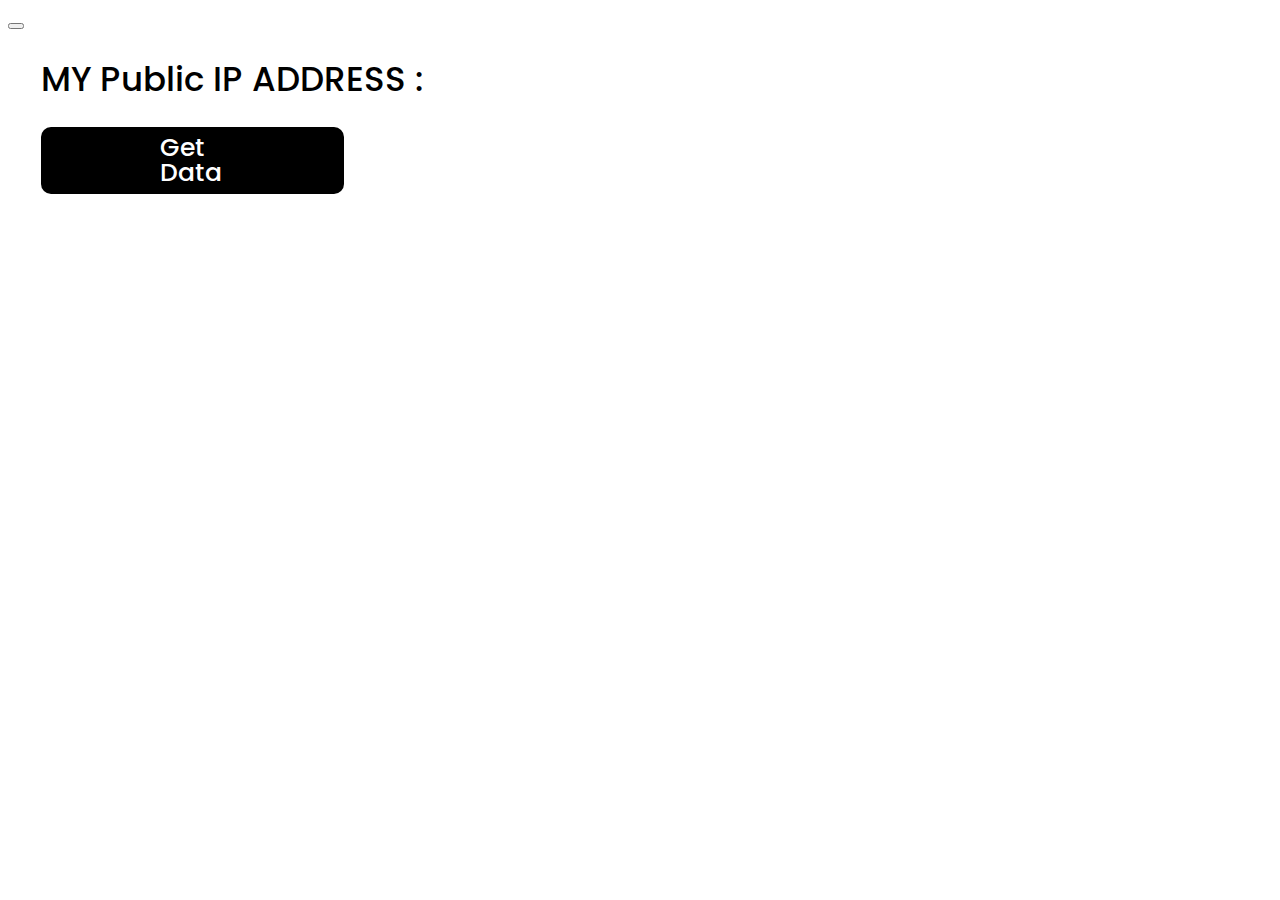
<file: index.html>
<!DOCTYPE html>
<html lang="en">

<head>
    <meta charset="UTF-8">
    <meta http-equiv="X-UA-Compatible" content="IE=edge">
    <meta name="viewport" content="width=device-width, initial-scale=1.0">
    <title>User Time Zone</title>
    <link rel="stylesheet" href="./style.css">
    <!-- Bootstrap Link -->
<!--     <link rel="stylesheet" href="https://cdn.jsdelivr.net/npm/bootstrap@4.4.1/dist/css/bootstrap.min.css"
        integrity="sha384-Vkoo8x4CGsO3+Hhxv8T/Q5PaXtkKtu6ug5TOeNV6gBiFeWPGFN9MuhOf23Q9Ifjh" crossorigin="anonymous"> -->
</head>

<body>
<!--     <div class="container-fluid"> -->
        <div class="intro-page"></div>
        <div id="myIP">MY Public IP ADDRESS :</div>
        <button> <a href="./landingPage.html">
                <div class="getDataBox"></div>
            </a></button>
        <div class="getData">Get Data</div>
<!--     </div> -->
    <script src="./index.js"></script>
</body>

</html>
</file>
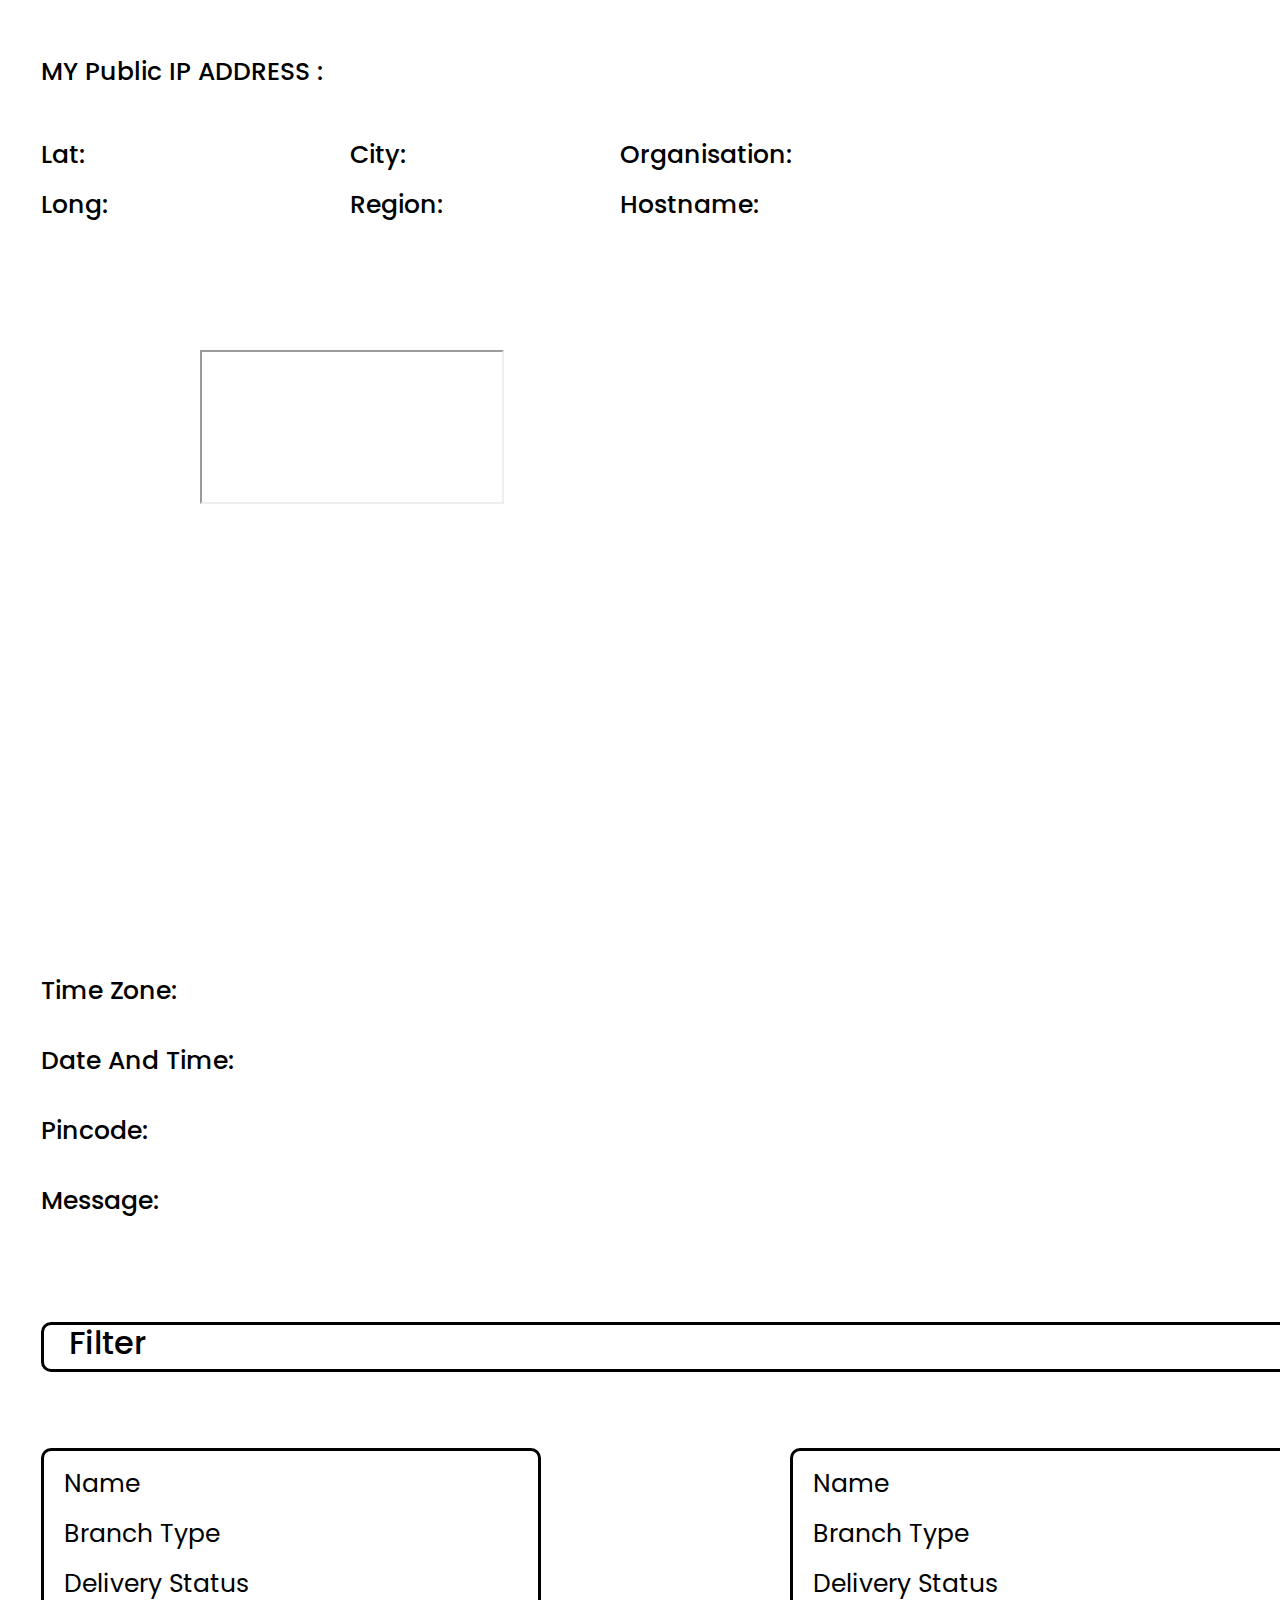
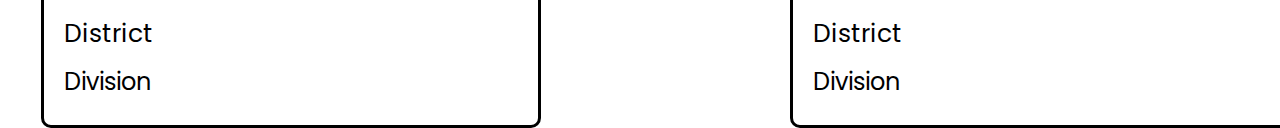
<file: landingPage.html>
<!DOCTYPE html>
<html lang="en">

<head>
    <meta charset="UTF-8">
    <meta http-equiv="X-UA-Compatible" content="IE=edge">
    <meta name="viewport" content="width=device-width, initial-scale=1.0">
    <title>User Time Zone</title>
    <link rel="stylesheet" href="./style.css">
    <!-- Bootstrap Link -->
<!--     <link rel="stylesheet" href="https://cdn.jsdelivr.net/npm/bootstrap@4.4.1/dist/css/bootstrap.min.css"
        integrity="sha384-Vkoo8x4CGsO3+Hhxv8T/Q5PaXtkKtu6ug5TOeNV6gBiFeWPGFN9MuhOf23Q9Ifjh" crossorigin="anonymous"> -->
</head>

<body>
<!--     <div class="container-fluid"> -->
        <div class="landingPage"></div>
        <div id="landingIP">MY Public IP ADDRESS :</div>
        <div id="latData">Lat:</div>
        <div id="longData">Long:</div>
        <div id="cityData">City:</div>
        <div id="regionData">Region:</div>
        <div id="OrganisationData">Organisation:</div>
        <div id="HostnameData">Hostname:</div>
        <div class="map">

            <iframe id="targetFrame">

            </iframe>
        </div>
        <div id="timezonedata">Time Zone:</div>
        <div id="date">Date And Time:</div>
        <div id="pincodeData">Pincode:</div>
        <div id="pincodeMess">Message:</div>
        <!-- Filter Data -->

        <div class="filterBox">
            <div class="filter">Filter
                <!-- <div class="filterBg"></div> -->

            </div>
        </div>
        <!-- Postal Data -->
        <div class="postalbox1">
            <div id="postal-name-1">Name</div>
            <div id="postal-branch-type-1">Branch Type</div>
            <div id="postal-delivery-1">Delivery Status</div>
            <div id="postal-district-1">District</div>
            <div id="postal-division-1">Division</div>
</div>

<div class="postalbox2">
    <div id="postal-name-2">Name</div>
    <div id="postal-branch-type-2">Branch Type</div>
    <div id="postal-delivery-2">Delivery Status</div>
    <div id="postal-district-2">District</div>
    <div id="postal-division-2">Division</div>
</div>






<!--   </div> -->
    <script src="./index2.js"></script>
</body>

</html>
</file>
<file: style.css>
@import url('https://fonts.googleapis.com/css2?family=Poppins:wght@400;500;600;700&display=swap');

body {
    font-family: 'Poppins', sans-serif;
    color: black;
}

.intro-page {
    position: relative;
    width: 100%;
    height: 100%;
    background: #FFFFFF;
}

#myIP {
    position: absolute;
    width: 800px;
    height: 41px;
    left: 41px;
    top: 59px;
    font-weight: 500;
    font-size: 34px;
    line-height: 41px;
    color: #000000;
}

.getDataBox {
    position: absolute;
    width: 303px;
    height: 67px;
    left: 41px;
    top: 127px;
    background: #000000;
    border-radius: 10px;
}

.getData {
    position: absolute;
    width: 101px;
    height: 29px;
    left: 160px;
    top: 135px;
    font-style: normal;
    font-weight: 500;
    font-size: 25px;
    line-height: 25px;
    color: #FFFFFF;
}

/* Landing Page Css */

.landingPage {
    position: relative;
    width: 100%;
    height: 100vh;
    background: #FFFFFF;
}

#landingIP {
    position: absolute;
    width: 1167px;
    height: 41px;
    left: 41px;
    top: 59px;
    font-style: normal;
    font-weight: 500;
    font-size: 25px;
    line-height: 25px;
    color: #000000;

}

#latData {
    position: absolute;
    width: 450px;
    height: 82px;
    left: 41px;
    top: 142px;
    font-style: normal;
    font-weight: 500;
    font-size: 25px;
    line-height: 25px;
    color: #000000;
}

#longData {
    position: absolute;
    width: 450px;
    height: 82px;
    left: 41px;
    top: 192px;
    font-style: normal;
    font-weight: 500;
    font-size: 25px;
    line-height: 25px;
    color: #000000;
}

#cityData {
    position: absolute;
    width: 450px;
    height: 82px;
    left: 350px;
    top: 142px;
    font-style: normal;
    font-weight: 500;
    font-size: 25px;
    line-height: 25px;
    color: #000000;
}

#regionData {
    position: absolute;
    width: 450px;
    height: 82px;
    left: 350px;
    top: 192px;
    font-style: normal;
    font-weight: 500;
    font-size: 25px;
    line-height: 25px;
    color: #000000;
}

#OrganisationData {
    position: absolute;
    width: 650px;
    height: 82px;
    left: 620px;
    top: 142px;
    font-style: normal;
    font-weight: 500;
    font-size: 25px;
    line-height: 25px;
    color: #000000;
}

#HostnameData {
    position: absolute;
    width: 1167px;
    height: 82px;
    left: 620px;
    top: 192px;
    font-style: normal;
    font-weight: 500;
    font-size: 25px;
    line-height: 25px;
    color: #000000;
}

.map {
    position: absolute;
    top: 350px;
    left: 200px;
}

#timezonedata {
    position: absolute;
    width: 1167px;
    height: 41px;
    left: 41px;
    top: 978px;
    font-style: normal;
    font-weight: 500;
    font-size: 25px;
    line-height: 25px;
    color: #000000;
}

#date {
    position: absolute;
    width: 1167px;
    height: 41px;
    left: 41px;
    top: 1048px;
    font-style: normal;
    font-weight: 500;
    font-size: 25px;
    line-height: 25px;
    color: #000000;
}

#pincodeData {
    position: absolute;
    width: 1167px;
    height: 41px;
    left: 41px;
    top: 1118px;
    font-style: normal;
    font-weight: 500;
    font-size: 25px;
    line-height: 25px;
    color: #000000;
}

#pincodeMess {
    position: absolute;
    width: 1167px;
    height: 41px;
    left: 41px;
    top: 1188px;
    font-style: normal;
    font-weight: 500;
    font-size: 25px;
    line-height: 25px;
    color: #000000;
}

/* Filter  */
.filterBg {
    position: absolute;
    height: 85px;
}

.filterBox {
    box-sizing: border-box;
    position: absolute;
    width: 1250px;
    height: 50px;
    left: 41px;
    top: 1322px;
    border: 3px solid #000000;
    border-radius: 10px;
}

.filter {
    position: absolute;
    width: 176px;
    height: 25px;
    left: 25px;
    top: 5px;
    font-style: normal;
    font-weight: 500;
    font-size: 32px;
    line-height: 25px;
    color: #000000;
}

/* Postal Box */
.postalbox1 {
    box-sizing: border-box;
    position: absolute;
    width: 500px;
    height: 280px;
    left: 41px;
    top: 1448px;
    background: #FFFFFF;
    border: 3px solid #000000;
    border-radius: 10px;
}

#postal-name-1 {
    position: absolute;
    width: 400px;
    height: 41px;
    left: 20px;
    top: 20px;
    font-style: normal;
    font-weight: 400;
    font-size: 25px;
    line-height: 25px;
    color: #000000;
}

#postal-branch-type-1 {
    position: absolute;
    width: 400px;
    height: 41px;
    left: 20px;
    top: 70px;
    font-style: normal;
    font-weight: 400;
    font-size: 25px;
    line-height: 25px;
    color: #000000;
}

#postal-delivery-1 {
    position: absolute;
    width: 400px;
    height: 41px;
    left: 20px;
    top: 120px;
    /* font-family: 'Inter'; */
    font-style: normal;
    font-weight: 400;
    font-size: 25px;
    line-height: 25px;
    color: #000000;
}

#postal-district-1 {
    position: absolute;
    width: 400px;
    height: 41px;
    left: 20px;
    top: 170px;
    /* font-family: 'Inter'; */
    font-style: normal;
    font-weight: 400;
    font-size: 25px;
    line-height: 25px;
    color: #000000;
}

#postal-division-1 {
    position: absolute;
    width: 400px;
    height: 41px;
    left: 20px;
    top: 220px;
    /* font-family: 'Inter'; */
    font-style: normal;
    font-weight: 400;
    font-size: 24px;
    line-height: 21px;
    color: #000000;
}

/* Postal 2 */

.postalbox2 {
    box-sizing: border-box;
    position: absolute;
    width: 500px;
    height: 280px;
    left: 790px;
    top: 1448px;
    background: #FFFFFF;
    border: 3px solid #000000;
    border-radius: 10px;
}

#postal-name-2 {
    position: absolute;
    width: 400px;
    height: 41px;
    left: 20px;
    top: 20px;
    /* top: 1484px; */
    /* font-family: 'Inter'; */
    font-style: normal;
    font-weight: 400;
    font-size: 25px;
    line-height: 25px;
    color: #000000;
}

#postal-branch-type-2 {
    position: absolute;
    width: 400px;
    height: 41px;
    left: 20px;
    top: 70px;
    /* font-family: 'Inter'; */
    font-style: normal;
    font-weight: 400;
    font-size: 25px;
    line-height: 25px;
    color: #000000;
}

#postal-delivery-2 {
    position: absolute;
    width: 400px;
    height: 41px;
    left: 20px;
    top: 120px;
    /* font-family: 'Inter'; */
    font-style: normal;
    font-weight: 400;
    font-size: 25px;
    line-height: 25px;
    color: #000000;
}

#postal-district-2 {
    position: absolute;
    width: 400px;
    height: 41px;
    left: 20px;
    top: 170px;
    /* font-family: 'Inter'; */
    font-style: normal;
    font-weight: 400;
    font-size: 25px;
    line-height: 25px;
    color: #000000;
}

#postal-division-2 {
    position: absolute;
    width: 400px;
    height: 41px;
    left: 20px;
    top: 220px;
    /* font-family: 'Inter'; */
    font-style: normal;
    font-weight: 400;
    font-size: 24px;
    line-height: 21px;
    color: #000000;
}
</file>
